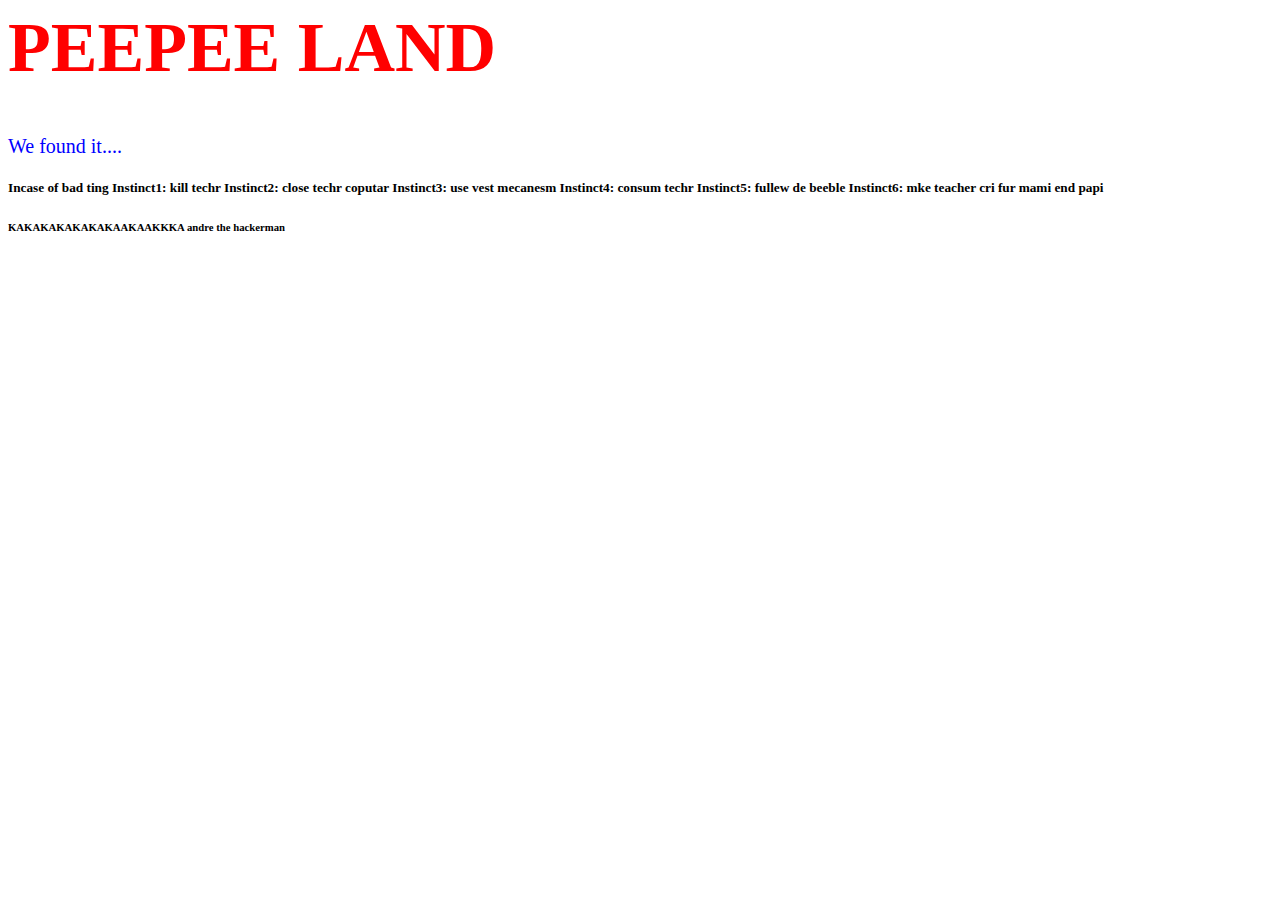
<file: index.html>
<head></head>

<body>
 
 <link rel="stylesheet" href="style.css">
 
 <h1> PEEPEE LAND </h1>
 <p> We found it.... </p>
 <h5> Incase of bad ting

Instinct1: kill techr
Instinct2: close techr coputar
Instinct3: use vest mecanesm
Instinct4: consum techr
Instinct5: fullew de beeble
Instinct6: mke teacher cri fur mami end papi
  
  </5>
 
 <h6> KAKAKAKAKAKAKAAKAAKKKA andre the hackerman </h6?

</body>

<footer></footer>
</file>
<file: style.css>
h1 {
  color: red;
  font-size: 70px;
}

p {color:blue; font-size:20px}
</file>
